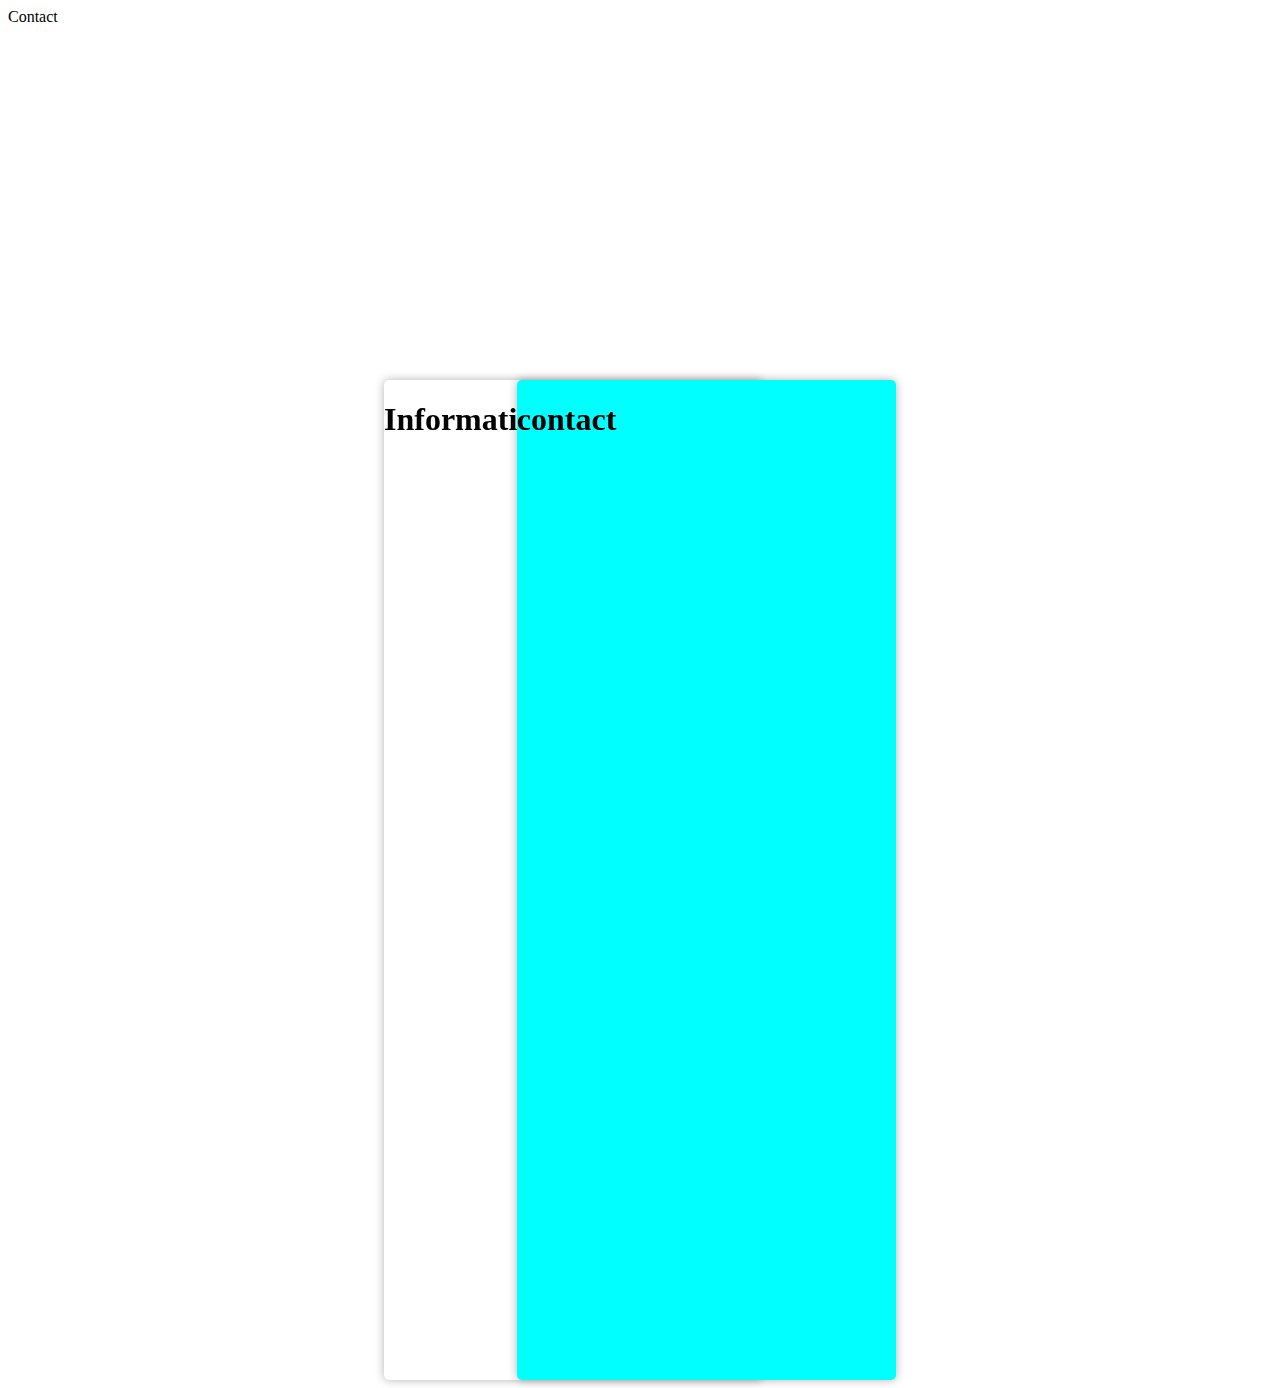
<file: contact.html>
<!DOCTYPE html>
<html lang="en">

<head>
    <meta charset="UTF-8">
    <meta name="viewport" content="width=device-width, initial-scale=1.0">
    <link rel="stylesheet" href="contact.css">
    <title>Contact US</title>
</head>

<body>
    <div class="cnt">
        Contact
    </div>
    <div class="map">
        <iframe
            src="https://www.google.com/maps/embed?pb=!1m18!1m12!1m3!1d3953.747248427594!2d113.49468447608889!3d-7.710247776381256!2m3!1f0!2f0!3f0!3m2!1i1024!2i768!4f13.1!3m3!1m2!1s0x2dd703f680dbc221%3A0x5c16cb406aecef10!2sSMK%20Nurul%20Jadid!5e0!3m2!1sid!2sid!4v1697638490349!5m2!1sid!2sid"
            width="100%" height="350" style="border:0;" allowfullscreen="" loading="lazy"
            referrerpolicy="no-referrer-when-downgrade"></iframe>
    </div>
    <div class="papaninfor">
        <h1>Information Center</h1>
    </div>
    <div class="contact">
        <h1>contact</h1>
    </div>
</body>

</html>
</file>
<file: contact.css>
.papaninfor{
    height: 1000px;
    width: 30%;
    border-radius: 5px;
    overflow: hidden;
    position: relative;
    box-shadow: 0 0 10px rgba(0, 0, 0, .3);
    margin-right: auto;
    margin-left: 23.5rem;
}
.contact {
    background-color: aqua;
    height: 1000px;
    width: 30%;
    border-radius: 5px;
    margin-left: auto;
    margin-right: 23.5rem;
    margin-top: -1000px;
    overflow: hidden;
    position: relative;
    box-shadow: 0 0 10px rgba(0, 0, 0, .3);
}
</file>
